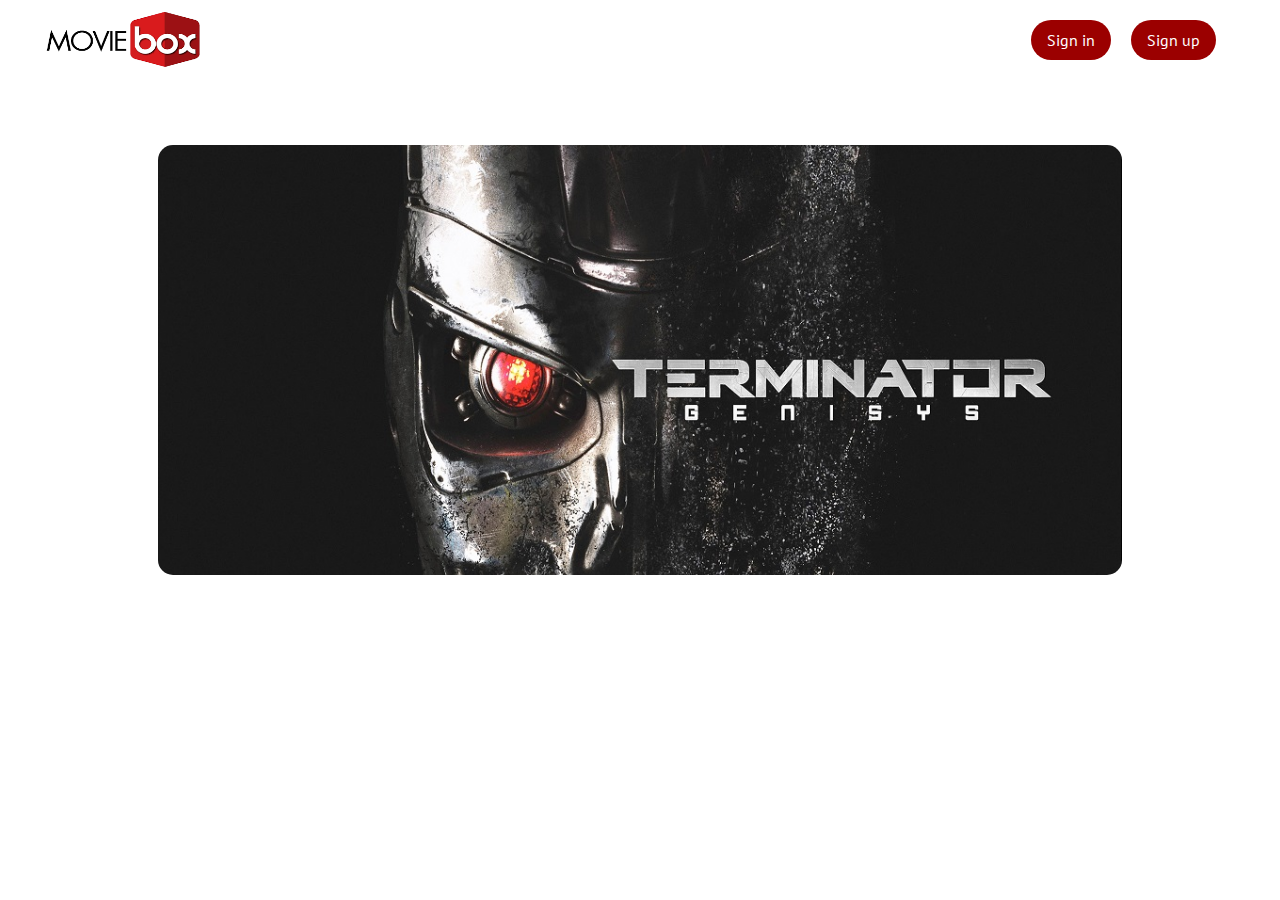
<file: index.html>
<!doctype html>
<html lang="en">
	<?php
	session_start();
	?>
	<head>
		<meta charset="UTF-8">
		<meta name="moviebox" content="movie ratings, movie lists, genre">
		<link href="img/favicon.png" rel="shortcut icon">
		<link href='http://fonts.googleapis.com/css?family=PT+Sans:400,700' rel='stylesheet' type='text/css'>

		<link rel="stylesheet" href="css/reset.css">
		<!-- CSS reset -->
		<link rel="stylesheet" href="css/style.css">
		<!-- CSS style -->

		<title>Movie Box!</title>
	</head>
	<body>
		<header role="banner">
			<div id="cd-logo">
				<a href="#0"><img src="img/logo.png" alt="Logo"></a>
			</div>

			<nav class="main-nav">
				<ul>
					<!-- inser more links here -->
					<li>
						<a class="cd-signin" href="#0">Sign in</a>
					</li>
					<li>
						<a class="cd-signup" href="#0">Sign up</a>
					</li>
				</ul>
			</nav>
		</header>

		<div class="cd-user-modal">
			<!-- this is the entire modal form, including the background -->
			<div class="cd-user-modal-container">
				<!-- this is the container wrapper -->
				<ul class="cd-switcher">
					<li>
						<a href="#0">Sign in</a>
					</li>
					<li>
						<a href="#0">New account</a>
					</li>
				</ul>

				<div id="cd-login">
					<!-- log in form -->
					<form class="cd-form">
						<p>
							<span class="cd-error-message" id="login-error-message">Enter a valid Username and password!</span>
						</p>
						<p class="fieldset">
							<label class="image-replace cd-username" for="signin-username">Username</label>
							<input class="full-width has-padding has-border" id="signin-email" type="text" placeholder="Username">
						</p>

						<p class="fieldset">
							<label class="image-replace cd-password" for="signin-password">Password</label>
							<input class="full-width has-padding has-border" id="signin-password" type="password"  placeholder="Password">
							<a href="#0" class="hide-password">Show</a>
						</p

						<p class="fieldset">
							<input class="full-width" type="submit" value="Login">
						</p>
					</form>

				</div>

				<div id="cd-signup">
					<!-- sign up form -->
					<form class="cd-form">
						<p class="fieldset">
							<label class="image-replace cd-username" for="signup-fullname">Full Name</label>
							<input class="full-width has-padding has-border" id="signup-fullname" type="text" placeholder="Full Name">
						</p>

						<p class="fieldset">
							<label class="image-replace cd-username" for="signup-username">Username</label>
							<input class="full-width has-padding has-border" id="signup-username" type="text" placeholder="Username">
							<span class="cd-error-message" id="cd-error-message">Username already exists</span>
						</p>

						<p class="fieldset">
							<label class="image-replace cd-email" for="signup-email">E-mail</label>
							<input class="full-width has-padding has-border" id="signup-email" type="email" placeholder="E-mail">
						</p>

						<p class="fieldset">
							<label class="image-replace cd-password" for="password">Password</label>
							<input class="full-width has-padding has-border" id="password" type="password" placeholder="Password" onkeyup="passwordStrength(this.value)">
							<a href="#0" class="hide-password">Show</a>
						</p>

						<p class="fieldset">
							<label for="accept-terms"><h2>Password Strength</h2></label>
							<div id="passwordStrength" class="strength0"></div>
							<div id="passwordDescription">
								Password not entered
							</div>
						</p>

						<p class="fieldset">
							<input class="full-width has-padding" type="submit" value="Create account">
						</p>
					</form>

				</div>

				<a href="#0" class="cd-close-form">Close</a>
			</div>
		</div>
		<div class="container">
			<div class="slider_wrapper">
				<ul id="image_slider">
					<li><img id="1" src="img/11.jpg" alt="terminator">
					</li>
					<li><img id="2" src="img/12.jpg" alt="indiana" style="display:none;">
					</li>
					<li><img id="3" src="img/10.jpg" alt="everest" style="display:none;">
					</li>
					<li><img id="4" src="img/13.jpg" alt="terminator" style="display:none;">
					</li>
					<li><img id="5" src="img/2.jpg" alt="jurassic" style="display:none;">
					</li>
					<li><img id="6" src="img/7.jpg" alt="bean" style="display:none;">
					</li>
				</ul>
			</div>
		</div>
		<script src="http://ajax.googleapis.com/ajax/libs/jquery/1.11.0/jquery.min.js"></script>
		<script src="js/main.js"></script>
		<!-- jQuery -->
		<script src="js/index.js"></script>
		<script src="js/validate.js"></script>
		<!-- jQuery -->
	</body>
</html>
</file>
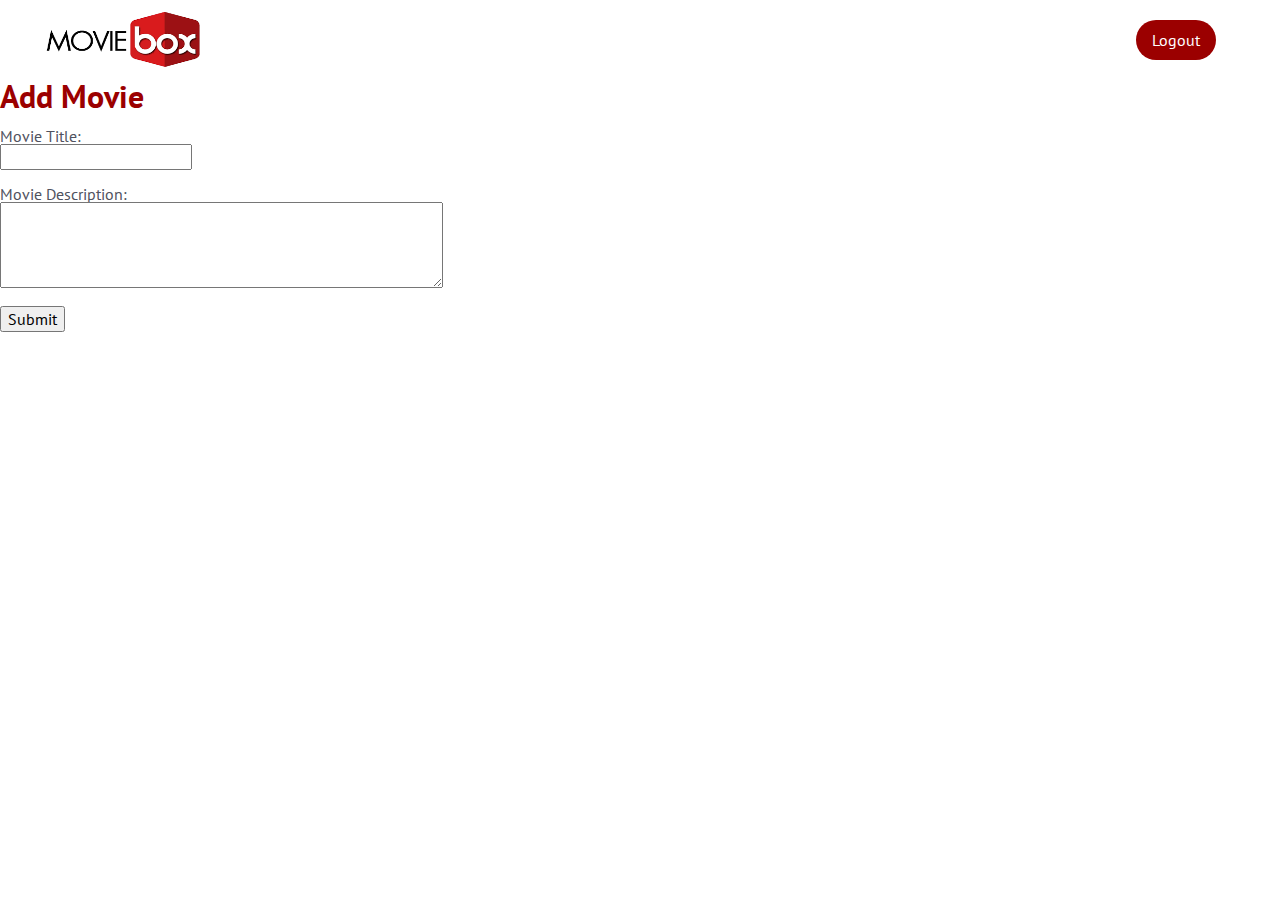
<file: AddMovie.html>
<?php
session_start();
?>
<!DOCTYPE html>
<html lang="en">
	<head>
		<meta charset="UTF-8">
		<meta name="moviebox" content="movie ratings, movie lists, genre">
		<link href="img/favicon.png" rel="shortcut icon">
		<link href='http://fonts.googleapis.com/css?family=PT+Sans:400,700' rel='stylesheet' type='text/css'>

		<link rel="stylesheet" href="css/reset.css">
		<!-- CSS reset -->
		<link rel="stylesheet" href="css/style.css">
		<!-- CSS style -->
		<title>Add Movie!</title>
	</head>
	<body>
		<header role="banner">
			<div id="cd-logo">
				<a href="#0"><img src="img/logo.png" alt="Logo"></a>
			</div>

			<nav class="main-nav">
				<ul>
					<!-- inser more links here -->
					<li>
						<a class="cd-signup" id="btnLogout" href="#0">Logout</a>
					</li>
				</ul>
			</nav>
		</header>
		<div class="bcgrnd">
			<h2 class="bold-red">Add Movie</h2>
			<br>
			<form>
				Movie Title:
				<br>
				<input id="title" type="text" name="title">
				<br>
				<br>
				Movie Description:
				<br>
				<textarea id="description" name="description" rows="4" cols="50"></textarea>
				<br>
				<br>
				<input type="submit" value="Submit" id="btnSubmit" onclick="AddMovie()">
			</form>
		</div>
	</body>
	<script src="http://ajax.googleapis.com/ajax/libs/jquery/1.11.0/jquery.min.js"></script>
	<script src="js/main.js"></script>
	<!-- jQuery -->
	<script>
		function AddMovie() {
			var mTitle = document.getElementById('title').value;
			var mDesc = document.getElementById('description').value;
			alert("Movie Created");
			location.href = '/AdminLogin.html';
		};
	</script>
	</body>
</html>
</file>
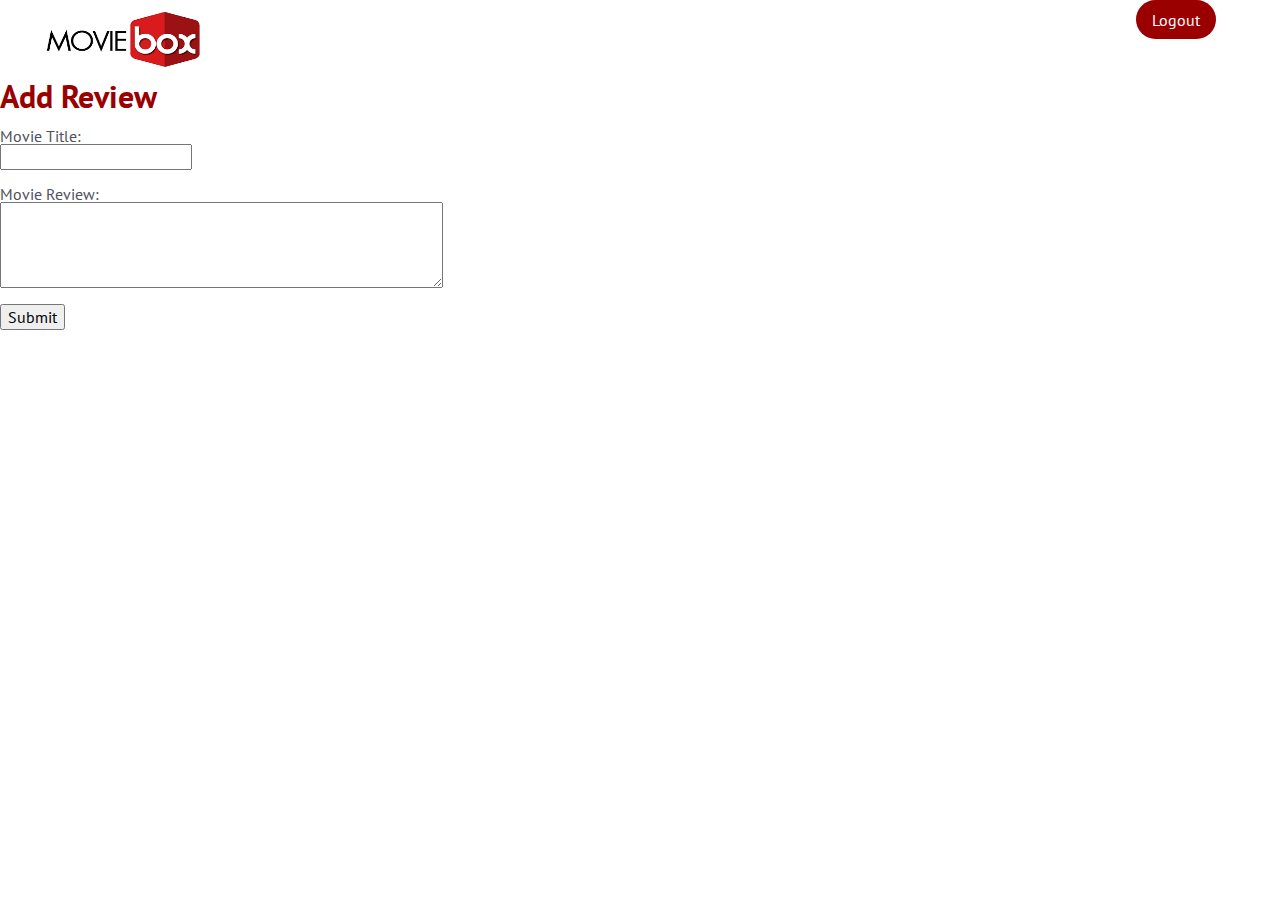
<file: AddReview.html>
<html lang="en">
	<?php
	session_start();
	?>
	<head>
		<meta charset="UTF-8">
		<meta name="moviebox" content="movie ratings, movie lists, genre">
		<link href="img/favicon.png" rel="shortcut icon">
		<link href='http://fonts.googleapis.com/css?family=PT+Sans:400,700' rel='stylesheet' type='text/css'>

		<link rel="stylesheet" href="css/reset.css">
		<!-- CSS reset -->
		<link rel="stylesheet" href="css/style.css">
		<!-- CSS style -->

		<title>Add Review!</title>
	</head>
	<body>
		<header role="banner">
			<div id="cd-logo">
				<a href="#0"><img src="img/logo.png" alt="Logo"></a>
			</div>

			<nav class="main-nav">
				<ul>
					<!-- inser more links here -->
					<li>
						<a class="cd-signup" id="btnLogout" href="#0">Logout</a>
					</li>
				</ul>
			</nav>
		</header>
		<div class="bcgrnd">
			<h2 class="bold-red">Add Review</h2>
			<br>
			<form>
				Movie Title:
				<br>
				<input id="title" type="text" name="title">
				<br>
				<br>
				Movie Review:
				<br>
				<textarea id="review" name="review" rows="4" cols="50"></textarea>
				<br>
				<br>
				<input type="submit" value="Submit" id="btnSubmit" onclick="AddReview()">
			</form>
		</div>
	</body>
	<script src="http://ajax.googleapis.com/ajax/libs/jquery/1.11.0/jquery.min.js"></script>
	<script src="js/main.js"></script>
	<!-- jQuery -->
	<script>
		function AddReview() {
			var mTitle = document.getElementById('title').value;
			var mReview = document.getElementById('review').value;
			alert("Movie Review Added.!");
			location.href = '/UserLogin.html';
		};
	</script>
	</body>
</html>
</file>
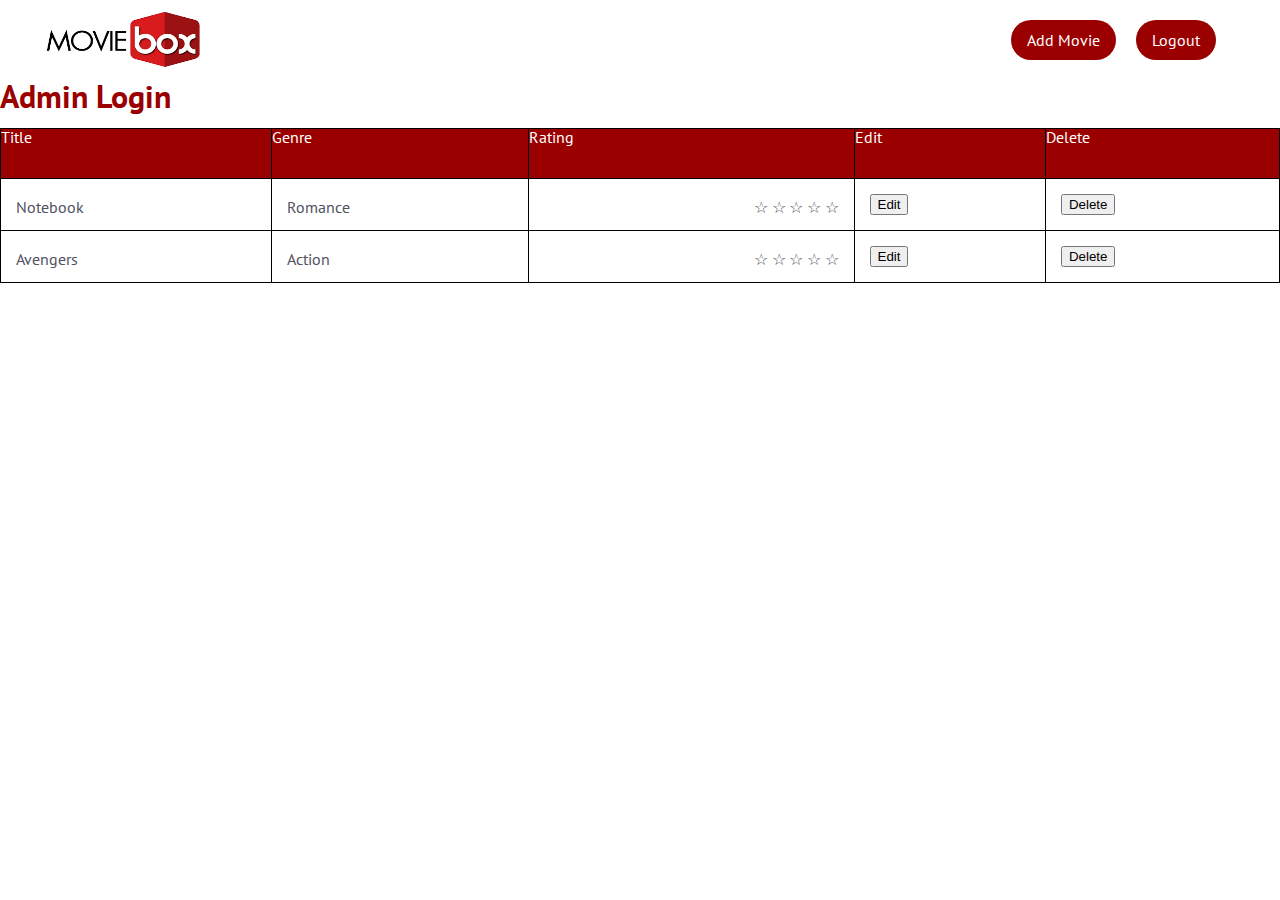
<file: AdminLogin.html>
<html lang="en">
	<?php
	session_start();
	?>
	<head>
		<meta charset="UTF-8">
		<meta name="moviebox" content="movie ratings, movie lists, genre">
		<link href="img/favicon.png" rel="shortcut icon">
		<link href='http://fonts.googleapis.com/css?family=PT+Sans:400,700' rel='stylesheet' type='text/css'>

		<link rel="stylesheet" href="css/reset.css">
		<!-- CSS reset -->
		<link rel="stylesheet" href="css/style.css">
		<!-- CSS style -->

		<title>Admin Login!</title>
		<style>
			tbody:hover td {
				color: transparent;
				text-shadow: 0 0 3px #aaa;
			}

			tbody:hover tr:hover td {
				color: #444;
				text-shadow: 0 1px 0 #fff;
			}
		</style>
	</head>
	<body>
		<header role="banner">
			<div id="cd-logo">
				<a href="#0"><img src="img/logo.png" alt="Logo"></a>
			</div>

			<nav class="main-nav">
				<ul>
					<!-- inser more links here -->
					<li>
						<a class="cd-signin" id="btnProfile" href="AddMovie.html">Add Movie</a>
					</li>
					<li>
						<a class="cd-signup" id="btnLogout" href="#0">Logout</a>
					</li>
				</ul>
			</nav>
		</header>
		<div class="bcgrnd">
			<h2 class="bold-red">Admin Login</h2>
			<br>
			<table border="1" style="width:100%">
				<tr>
					<th>Title</th>
					<th>Genre</th>
					<th>Rating</th>
					<th>Edit</th>
					<th>Delete</th>
				</tr>
				<tr>
					<td>Notebook</td>
					<td>Romance</td>
					<td>
					<div class="rating">
						<span>☆</span><span>☆</span><span>☆</span><span>☆</span><span>☆</span>
					</div></td>
					<td>
					<button class="btnEdit" id="EditMovie">
						Edit
					</button></td>
					<td>
					<button class="btnDelete">
						Delete
					</button></td>
				</tr>
				<tr>
					<td>Avengers</td>
					<td>Action</td>
					<td>
					<div class="rating">
						<span>☆</span><span>☆</span><span>☆</span><span>☆</span><span>☆</span>
					</div></td>
					<td>
					<button class="btnEdit" id="EditMovie1">
						Edit
					</button></td>
					<td>
					<button class="btnDelete">
						Delete
					</button></td>
				</tr>
			</table>
		</div>
	</body>
	<script src="http://ajax.googleapis.com/ajax/libs/jquery/1.11.0/jquery.min.js"></script>
	<script src="js/main.js"></script>
	<!-- jQuery -->
	<script type="text/javascript">
		document.getElementById("EditMovie").onclick = function() {
			location.href = "AddMovie.html";
		};
		document.getElementById("EditMovie1").onclick = function() {
			location.href = "AddMovie.html";
		};
	</script>
	</body>
</html>
</file>
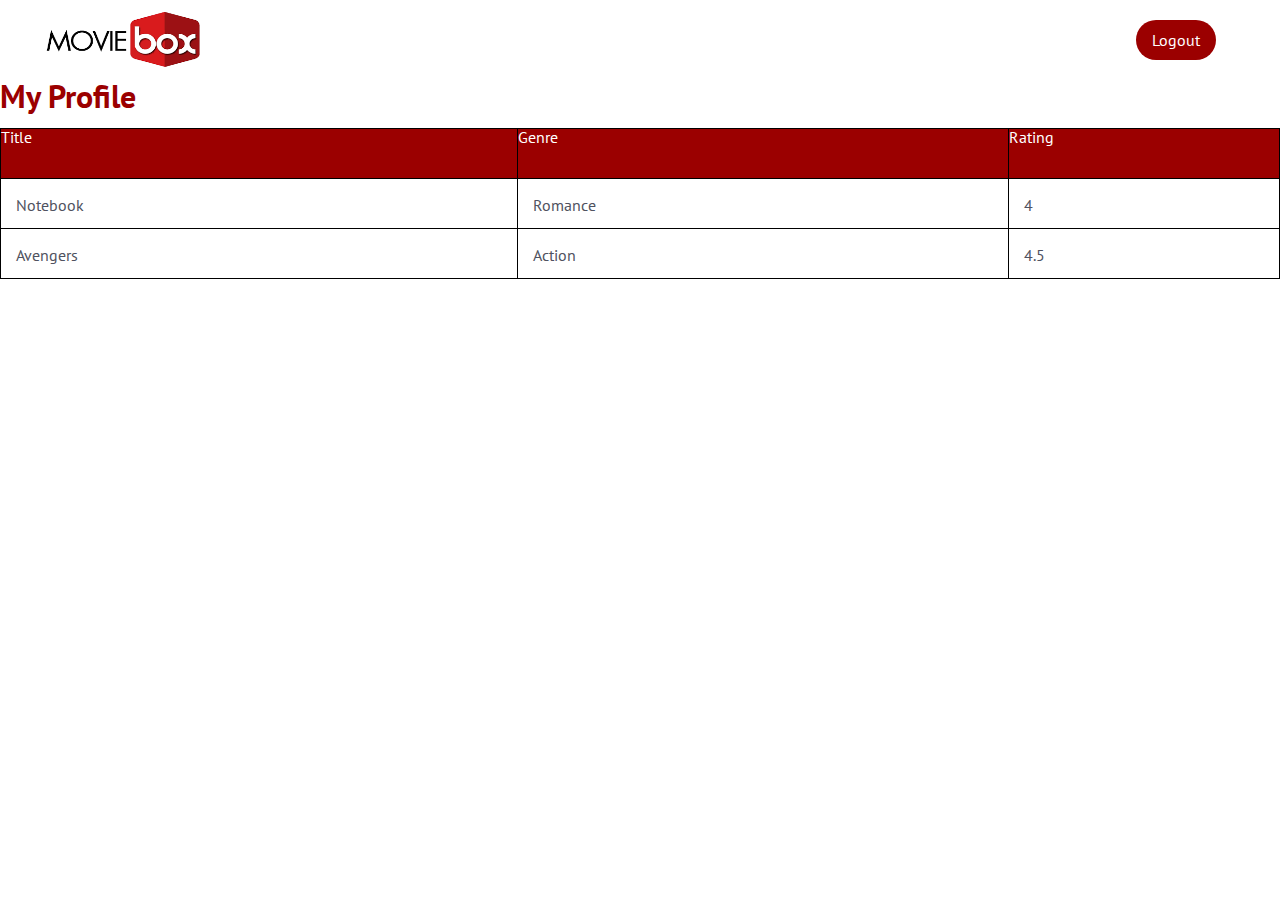
<file: MyProfile.html>
<!doctype html>
<html lang="en">
	<?php
	session_start();
	?>
	<head>
		<meta charset="UTF-8">
		<meta name="moviebox" content="movie ratings, movie lists, genre">
		<link href="img/favicon.png" rel="shortcut icon">
		<link href='http://fonts.googleapis.com/css?family=PT+Sans:400,700' rel='stylesheet' type='text/css'>

		<link rel="stylesheet" href="css/reset.css">
		<!-- CSS reset -->
		<link rel="stylesheet" href="css/style.css">
		<!-- CSS style -->

		<title>My Profile!</title>
		<style>
			tbody:hover td {
				color: transparent;
				text-shadow: 0 0 3px #aaa;
			}

			tbody:hover tr:hover td {
				color: #444;
				text-shadow: 0 1px 0 #fff;
			}
		</style>
	</head>
	<body>
		<header role="banner">
			<div id="cd-logo">
				<a href="#0"><img src="img/logo.png" alt="Logo"></a>
			</div>

			<nav class="main-nav">
				<ul>
					<!-- inser more links here -->
					<!-- <li><a class="cd-signin" id="btnProfile" href="MyProfile.html">My Profile</a></li> -->
					<li>
						<a class="cd-signup" id="btnLogout" href="#0">Logout</a>
					</li>
				</ul>
			</nav>
		</header>
		<div class="bcgrnd">
			<h2 class="bold-red">My Profile</h2>
			<br>
			<table border="1" style="width:100%">
				<tr>
					<th>Title</th>
					<th>Genre</th>
					<th>Rating</th>
				</tr>
				<tr>
					<td>Notebook</td>
					<td>Romance</td>
					<td>4</td>
				</tr>
				<tr>
					<td>Avengers</td>
					<td>Action</td>
					<td>4.5</td>
				</tr>
			</table>
		</div>
	</body>
	<script src="http://ajax.googleapis.com/ajax/libs/jquery/1.11.0/jquery.min.js"></script>
	<script src="js/main.js"></script>
	<!-- jQuery -->
	</body>
</html>
</file>
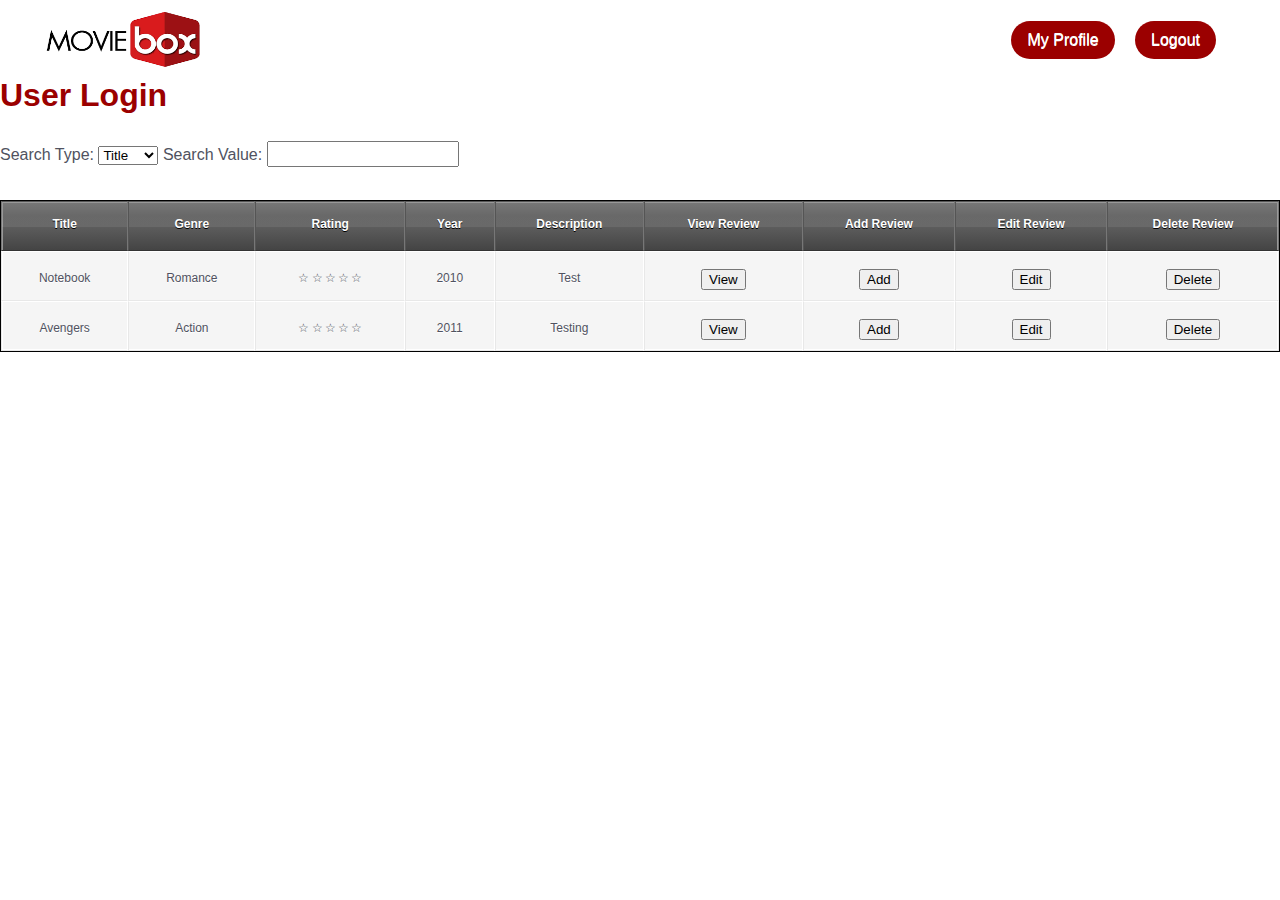
<file: UserLogin.html>
<html lang="en">
	<?php
	session_start();
	?>
	<head>
		<meta charset="UTF-8">
		<meta name="moviebox" content="movie ratings, movie lists, genre">
		<link href="img/favicon.png" rel="shortcut icon">
		<link href='http://fonts.googleapis.com/css?family=PT+Sans:400,700' rel='stylesheet' type='text/css'>

		<link rel="stylesheet" href="css/reset.css">
		<!-- CSS reset -->
		<link rel="stylesheet" href="css/style.css">
		<!-- CSS style -->

		<title>User Login!</title>
		<style>
			body {
				background: #fafafa color : #444;
				font: 100%/30px 'Helvetica Neue', helvetica, arial, sans-serif;
				text-shadow: 0 1px 0 #fff;
			}
			table {
				background: #f5f5f5;
				border-collapse: separate;
				box-shadow: inset 0 1px 0 #fff;
				font-size: 12px;
				line-height: 24px;
				margin: 30px auto;
				text-align: left;
				width: 800px;
			}

			th {
				text-align: center;
				background: linear-gradient(#777, #444);
				/*background: #9B0000;*/
				border-left: 1px solid #555;
				border-right: 1px solid #777;
				border-top: 1px solid #555;
				border-bottom: 1px solid #333;
				box-shadow: inset 0 1px 0 #999;
				color: #fff;
				font-weight: bold;
				padding: 10px 15px;
				position: relative;
				text-shadow: 0 1px 0 #000;
			}

			th:after {
				background: linear-gradient(rgba(255,255,255,0), rgba(255,255,255,.08));
				content: '';
				display: block;
				height: 25%;
				left: 0;
				margin: 1px 0 0 0;
				position: absolute;
				top: 25%;
				width: 100%;
			}

			th:first-child {
				border-left: 1px solid #777;
				box-shadow: inset 1px 1px 0 #999;
			}

			th:last-child {
				box-shadow: inset -1px 1px 0 #999;
			}

			td {
				text-align: center;
				border-right: 1px solid #fff;
				border-left: 1px solid #e8e8e8;
				border-top: 1px solid #fff;
				border-bottom: 1px solid #e8e8e8;
				padding: 10px 15px;
				position: relative;
				transition: all 300ms;
			}

			td:first-child {
				box-shadow: inset 1px 0 0 #fff;
			}

			td:last-child {
				border-right: 1px solid #e8e8e8;
				box-shadow: inset -1px 0 0 #fff;
			}

			tr:last-of-type td {
				box-shadow: inset 0 -1px 0 #fff;
			}

			tr:last-of-type td:first-child {
				box-shadow: inset 1px -1px 0 #fff;
			}

			tr:last-of-type td:last-child {
				box-shadow: inset -1px -1px 0 #fff;
			}
			tbody:hover td {
				color: transparent;
				text-shadow: 0 0 3px #aaa;
			}

			tbody:hover tr:hover td {
				color: #444;
				text-shadow: 0 1px 0 #fff;
			}
		</style>
	</head>
	<body>
		<header role="banner">
			<div id="cd-logo">
				<a href="#0"><img src="img/logo.png" alt="Logo"></a>
			</div>

			<nav class="main-nav">
				<ul>
					<!-- inser more links here -->
					<li>
						<a class="cd-signin" id="btnProfile" href="MyProfile.html">My Profile</a>
					</li>
					<li>
						<a class="cd-signup" id="btnLogout" href="#0">Logout</a>
					</li>
				</ul>
			</nav>
		</header>
		<div class="bcgrnd">
			<h2 class="bold-red">User Login</h2>
			<br>
			Search Type:
			<select>
				<option value="volvo">Title</option>
				<option value="saab">Genre</option>
			</select>

			Search Value:
			<input id="searchVal" type="text" name="Search Value">
			<br>
			<table border="1" style="width:100%">
				<tr>
					<th>Title</th>
					<th>Genre</th>
					<th>Rating</th>
					<th>Year</th>
					<th>Description</th>
					<th>View Review</th>
					<th>Add Review</th>
					<th>Edit Review</th>
					<th>Delete Review</th>
				</tr>
				<tr>
					<td>Notebook</td>
					<td>Romance</td>
					<td>
					<div class="rating">
						<span>☆</span><span>☆</span><span>☆</span><span>☆</span><span>☆</span>
					</div></td>
					<td>2010</td>
					<td>Test</td>
					<td>
					<button class="btnView" id="btnViewReview">
						View
					</button></td>
					<td>
					<button class="btnAdd" id="btnAddReview">
						Add
					</button></td>
					<td>
					<button class="btnEdit" id="btnEditReview">
						Edit
					</button></td>
					<td>
					<button class="btnDelete" id="btnDeleteReview">
						Delete
					</button></td>
				</tr>
				<tr>
					<td>Avengers</td>
					<td>Action</td>
					<td>
					<div class="rating">
						<span>☆</span><span>☆</span><span>☆</span><span>☆</span><span>☆</span>
					</div></td>
					<td>2011</td>
					<td>Testing</td>
					<td>
					<button class="btnView" id="btnViewReview1">
						View
					</button></td>
					<td>
					<button class="btnAdd" id="btnAddReview1">
						Add
					</button></td>
					<td>
					<button class="btnEdit" id="btnEditReview1">
						Edit
					</button></td>
					<td>
					<button class="btnDelete" id="btnDeleteReview1">
						Delete
					</button></td>
				</tr>
			</table>
		</div>
	</body>
	<script src="http://ajax.googleapis.com/ajax/libs/jquery/1.11.0/jquery.min.js"></script>
	<script src="js/main.js"></script>
	<!-- jQuery -->
	<script type="text/javascript">
		document.getElementById("btnAddReview").onclick = function() {
			location.href = "AddReview.html";
		};
		document.getElementById("btnViewReview").onclick = function() {
			location.href = "ViewReview.html";
		};
	</script>
	</body>
</html>
</file>
<file: css/style.css>
/* -------------------------------- 

Primary style

-------------------------------- */
html * {
  -webkit-font-smoothing: antialiased;
  -moz-osx-font-smoothing: grayscale;
}

*, *:after, *:before {
  -webkit-box-sizing: border-box;
  -moz-box-sizing: border-box;
  box-sizing: border-box;
}

h2.bold-red {
    color: #9B0000;
    font-weight: bold;
	font-size: 200%;
}

table, th, td {
   border: 1px solid black;
}

table {
    width: 100%;
}

th {
    height: 50px;
	text-align: left;
	background-color: #9B0000;
    color: white;
}

td {
    height: 50px;
    vertical-align: bottom;
	padding: 15px;
}

.rating {
	unicode-bidi: bidi-override;
	direction: rtl;
}
.rating > span {
  display: inline-block;
  position: relative;
  width: 1.1em;
}
.rating > span:hover:before,
.rating > span:hover ~ span:before {
   content: "\2605";
   position: absolute;
}

#btnEdit, #btnDelete {
	padding: .6em 1em;
    border: 0px solid rgba(255, 255, 255, 0.6);
	background: #9B0000;
    border-radius: 50em;
}
 			
body {
  font-size: 100%;
  font-family: "PT Sans", sans-serif;
  color: #505260;
  background-color: white;
}

a {
  color: #9B0000;
  text-decoration: none;
}

img {
  max-width: 100%;
}

input, textarea {
  font-family: "PT Sans", sans-serif;
  font-size: 16px;
  font-size: 1rem;
}
input::-ms-clear, textarea::-ms-clear {
  display: none;
}

/* -------------------------------- 

Main components 

-------------------------------- */
header[role=banner] {
  position: relative;
  height: 50px;
  background: #FFFFFF;
}
header[role=banner] #cd-logo {
  float: left;
  margin: 4px 0 0 5%;
  /* reduce logo size on mobile and make sure it is left aligned with the transform-origin property */
  -webkit-transform-origin: 0 50%;
  -moz-transform-origin: 0 50%;
  -ms-transform-origin: 0 50%;
  -o-transform-origin: 0 50%;
  transform-origin: 0 50%;
  -webkit-transform: scale(0.8);
  -moz-transform: scale(0.8);
  -ms-transform: scale(0.8);
  -o-transform: scale(0.8);
  transform: scale(0.8);
}
header[role=banner] #cd-logo img {
	display: block;
	float: left;
	width: 180px;
	height: 60px;
	margin-top: -10px;
	margin-left: -20px;
}
header[role=banner]::after {
  /* clearfix */
  content: '';
  display: table;
  clear: both;
}
@media only screen and (min-width: 768px) {
  header[role=banner] {
    height: 80px;
  }
  header[role=banner] #cd-logo {
    margin: 20px 0 0 5%;
    -webkit-transform: scale(1);
    -moz-transform: scale(1);
    -ms-transform: scale(1);
    -o-transform: scale(1);
    transform: scale(1);
  }
}

.main-nav {
  float: right;
  margin-right: 5%;
  width: 44px;
  height: 100%;
  background: url("../img/menu.png") no-repeat center center;
  cursor: pointer;
}
.main-nav ul {
  position: absolute;
  top: 0;
  left: 0;
  width: 100%;
  -webkit-transform: translateY(-100%);
  -moz-transform: translateY(-100%);
  -ms-transform: translateY(-100%);
  -o-transform: translateY(-100%);
  transform: translateY(-100%);
}
.main-nav ul.is-visible {
  -webkit-transform: translateY(50px);
  -moz-transform: translateY(50px);
  -ms-transform: translateY(50px);
  -o-transform: translateY(50px);
  transform: translateY(50px);
}
.main-nav a {
  display: block;
  height: 50px;
  line-height: 50px;
  padding-left: 5%;
  background: #292a34;
  border-top: 1px solid #3b3d4b;
  color: #FFF;
}
@media only screen and (min-width: 768px) {
  .main-nav {
    width: auto;
    height: auto;
    background: none;
    cursor: auto;
  }
  .main-nav ul {
    position: static;
    width: auto;
    -webkit-transform: translateY(0);
    -moz-transform: translateY(0);
    -ms-transform: translateY(0);
    -o-transform: translateY(0);
    transform: translateY(0);
    line-height: 80px;
  }
  .main-nav ul.is-visible {
    -webkit-transform: translateY(0);
    -moz-transform: translateY(0);
    -ms-transform: translateY(0);
    -o-transform: translateY(0);
    transform: translateY(0);
  }
  .main-nav li {
    display: inline-block;
    margin-left: 1em;
  }
  .main-nav li:nth-last-child(2) {
    margin-left: 2em;
  }
  .main-nav a {
    display: inline-block;
    height: auto;
    line-height: normal;
    background: transparent;
  }
  .main-nav a.cd-signin, .main-nav a.cd-signup {
    padding: .6em 1em;
    border: 0px solid rgba(255, 255, 255, 0.6);
	background: #9B0000;
    border-radius: 50em;
  }
  .main-nav a.cd-signup {
    background: #9B0000;
    border: none;
  }
}

/* -------------------------------- 

xsigin/signup popup 

-------------------------------- */
.cd-user-modal {
  position: fixed;
  top: 0;
  left: 0;
  width: 100%;
  height: 100%;
  background: rgba(52, 54, 66, 0.9);
  z-index: 3;
  overflow-y: auto;
  cursor: pointer;
  visibility: hidden;
  opacity: 0;
  -webkit-transition: opacity 0.3s, visibility 0.3s;
  -moz-transition: opacity 0.3s, visibility 0.3s;
  transition: opacity 0.3s, visibility 0.3s;
}
.cd-user-modal.is-visible {
  visibility: visible;
  opacity: 1;
}
.cd-user-modal.is-visible .cd-user-modal-container {
  -webkit-transform: translateY(0);
  -moz-transform: translateY(0);
  -ms-transform: translateY(0);
  -o-transform: translateY(0);
  transform: translateY(0);
}

.cd-user-modal-container {
  position: relative;
  width: 90%;
  max-width: 600px;
  background: #FFF;
  margin: 3em auto 4em;
  cursor: auto;
  border-radius: 0.25em;
  -webkit-transform: translateY(-30px);
  -moz-transform: translateY(-30px);
  -ms-transform: translateY(-30px);
  -o-transform: translateY(-30px);
  transform: translateY(-30px);
  -webkit-transition-property: -webkit-transform;
  -moz-transition-property: -moz-transform;
  transition-property: transform;
  -webkit-transition-duration: 0.3s;
  -moz-transition-duration: 0.3s;
  transition-duration: 0.3s;
}
.cd-user-modal-container .cd-switcher:after {
  content: "";
  display: table;
  clear: both;
}
.cd-user-modal-container .cd-switcher li {
  width: 50%;
  float: left;
  text-align: center;
}
.cd-user-modal-container .cd-switcher li:first-child a {
  border-radius: .25em 0 0 0;
}
.cd-user-modal-container .cd-switcher li:last-child a {
  border-radius: 0 .25em 0 0;
}
.cd-user-modal-container .cd-switcher a {
  display: block;
  width: 100%;
  height: 50px;
  line-height: 50px;
  background: #d2d8d8;
  color: #809191;
}
.cd-user-modal-container .cd-switcher a.selected {
  background: #FFF;
  color: #505260;
}
@media only screen and (min-width: 600px) {
  .cd-user-modal-container {
    margin: 4em auto;
  }
  .cd-user-modal-container .cd-switcher a {
    height: 70px;
    line-height: 70px;
  }
}

.cd-form {
  padding: 1.4em;
}
.cd-form .fieldset {
  position: relative;
  margin: 1.4em 0;
}
.cd-form .fieldset:first-child {
  margin-top: 0;
}
.cd-form .fieldset:last-child {
  margin-bottom: 0;
}
.cd-form label {
  font-size: 14px;
  font-size: 0.875rem;
}
.cd-form label.image-replace {
  /* replace text with an icon */
  display: inline-block;
  position: absolute;
  left: 15px;
  top: 50%;
  bottom: auto;
  -webkit-transform: translateY(-50%);
  -moz-transform: translateY(-50%);
  -ms-transform: translateY(-50%);
  -o-transform: translateY(-50%);
  transform: translateY(-50%);
  height: 20px;
  width: 20px;
  overflow: hidden;
  text-indent: 100%;
  white-space: nowrap;
  color: transparent;
  text-shadow: none;
  background-repeat: no-repeat;
  background-position: 50% 0;
}
.cd-form label.cd-username {
  background-image: url("../img/username.png");
}
.cd-form label.cd-email {
  background-image: url("../img/email.png");
}
.cd-form label.cd-password {
  background-image: url("../img/password.png");
}
.cd-form input {
  margin: 0;
  padding: 0;
  border-radius: 0.25em;
}
.cd-form input.full-width {
  width: 100%;
}
.cd-form input.has-padding {
  padding: 12px 20px 12px 50px;
}
.cd-form input.has-border {
  border: 1px solid #d2d8d8;
  -webkit-appearance: none;
  -moz-appearance: none;
  -ms-appearance: none;
  -o-appearance: none;
  appearance: none;
}
.cd-form input.has-border:focus {
  border-color: #FFFFFF;
  box-shadow: 0 0 5px rgba(52, 54, 66, 0.1);
  outline: none;
}
.cd-form input.has-error {
  border: 1px solid #d76666;
}
.cd-form input[type=password] {
  /* space left for the HIDE button */
  padding-right: 65px;
}
.cd-form input[type=submit] {
  padding: 16px 0;
  cursor: pointer;
  background: #9B0000;
  color: #FFF;
  font-weight: bold;
  border: none;
  -webkit-appearance: none;
  -moz-appearance: none;
  -ms-appearance: none;
  -o-appearance: none;
  appearance: none;
}
.no-touch .cd-form input[type=submit]:hover, .no-touch .cd-form input[type=submit]:focus {
  background: #3599ae;
  outline: none;
}
.cd-form .hide-password {
  display: inline-block;
  position: absolute;
  right: 0;
  top: 0;
  padding: 6px 15px;
  border-left: 1px solid #d2d8d8;
  top: 50%;
  bottom: auto;
  -webkit-transform: translateY(-50%);
  -moz-transform: translateY(-50%);
  -ms-transform: translateY(-50%);
  -o-transform: translateY(-50%);
  transform: translateY(-50%);
  font-size: 14px;
  font-size: 0.875rem;
  color: #9B0000;
}
.cd-form .cd-error-message {
  display: inline-block;
  position: absolute;
  left: -5px;
  bottom: -35px;
  background: rgba(215, 102, 102, 0.9);
  padding: .8em;
  z-index: 2;
  color: #FFF;
  font-size: 13px;
  font-size: 0.8125rem;
  border-radius: 0.25em;
  /* prevent click and touch events */
  pointer-events: none;
  visibility: hidden;
  opacity: 0;
  -webkit-transition: opacity 0.2s 0, visibility 0 0.2s;
  -moz-transition: opacity 0.2s 0, visibility 0 0.2s;
  transition: opacity 0.2s 0, visibility 0 0.2s;
}
.cd-form .cd-error-message::after {
  /* triangle */
  content: '';
  position: absolute;
  left: 22px;
  bottom: 100%;
  height: 0;
  width: 0;
  border-left: 8px solid transparent;
  border-right: 8px solid transparent;
  border-bottom: 8px solid rgba(215, 102, 102, 0.9);
}
.cd-form .cd-error-message.is-visible {
  opacity: 1;
  visibility: visible;
  -webkit-transition: opacity 0.2s 0, visibility 0 0;
  -moz-transition: opacity 0.2s 0, visibility 0 0;
  transition: opacity 0.2s 0, visibility 0 0;
}
@media only screen and (min-width: 600px) {
  .cd-form {
    padding: 2em;
  }
  .cd-form .fieldset {
    margin: 2em 0;
  }
  .cd-form .fieldset:first-child {
    margin-top: 0;
  }
  .cd-form .fieldset:last-child {
    margin-bottom: 0;
  }
  .cd-form input.has-padding {
    padding: 16px 20px 16px 50px;
  }
  .cd-form input[type=submit] {
    padding: 16px 0;
  }
}

.cd-form-message {
  padding: 1.4em 1.4em 0;
  font-size: 14px;
  font-size: 0.875rem;
  line-height: 1.4;
  text-align: center;
}
@media only screen and (min-width: 600px) {
  .cd-form-message {
    padding: 2em 2em 0;
  }
}

.cd-form-bottom-message {
  position: absolute;
  width: 100%;
  left: 0;
  bottom: -30px;
  text-align: center;
  font-size: 14px;
  font-size: 0.875rem;
}
.cd-form-bottom-message a {
  color: #FFF;
  text-decoration: underline;
}

.cd-close-form {
  /* form X button on top right */
  display: block;
  position: absolute;
  width: 40px;
  height: 40px;
  right: 0;
  top: -40px;
  background: url("../img/close.png") no-repeat center center;
  text-indent: 100%;
  white-space: nowrap;
  overflow: hidden;
}
@media only screen and (min-width: 1170px) {
  .cd-close-form {
    display: none;
  }
}

#cd-login, #cd-signup, #cd-reset-password {
  display: none;
}

#cd-login.is-selected, #cd-signup.is-selected, #cd-reset-password.is-selected {
  display: block;
}

/*Password Strength*/
#passwordStrength
{
	height:12px;
	float:right;
	margin-top: -12px;
}

#passwordDescription{
	float: right;
	margin-top: 0px;
}

.strength0
{
	width:250px;
	background:#C6C6C6;
}

.strength1
{
	width:50px;
	background:#FFD700;
}

.strength2
{
	width:100px;	
	background:#FFA500;
}

.strength3
{
	width:150px;
	background:#FF4500;
}

.strength4
{
	background:#32CD32;
	width:200px;
}

.strength5
{
	background:#228B22;
	width:250px;
}
/* Image Slider */
.container{
	width:1024px;
	height:468px;
	padding:30px;
	margin: auto;
	margin-top: 35px;
}
.slider_wrapper{
	overflow: hidden;
	position:relative;
	height:430px;
	border-radius: 15px;
	top:auto;
}
#image_slider{

	position: relative;
	height: auto;
	list-style: none;
	overflow: hidden;
	float: left;
	/*Chrom default padding for ul is 40px */
	padding:0px;
	margin:0px;
}
#image_slider li{
	position: relative;
	float: left;
}
</file>
